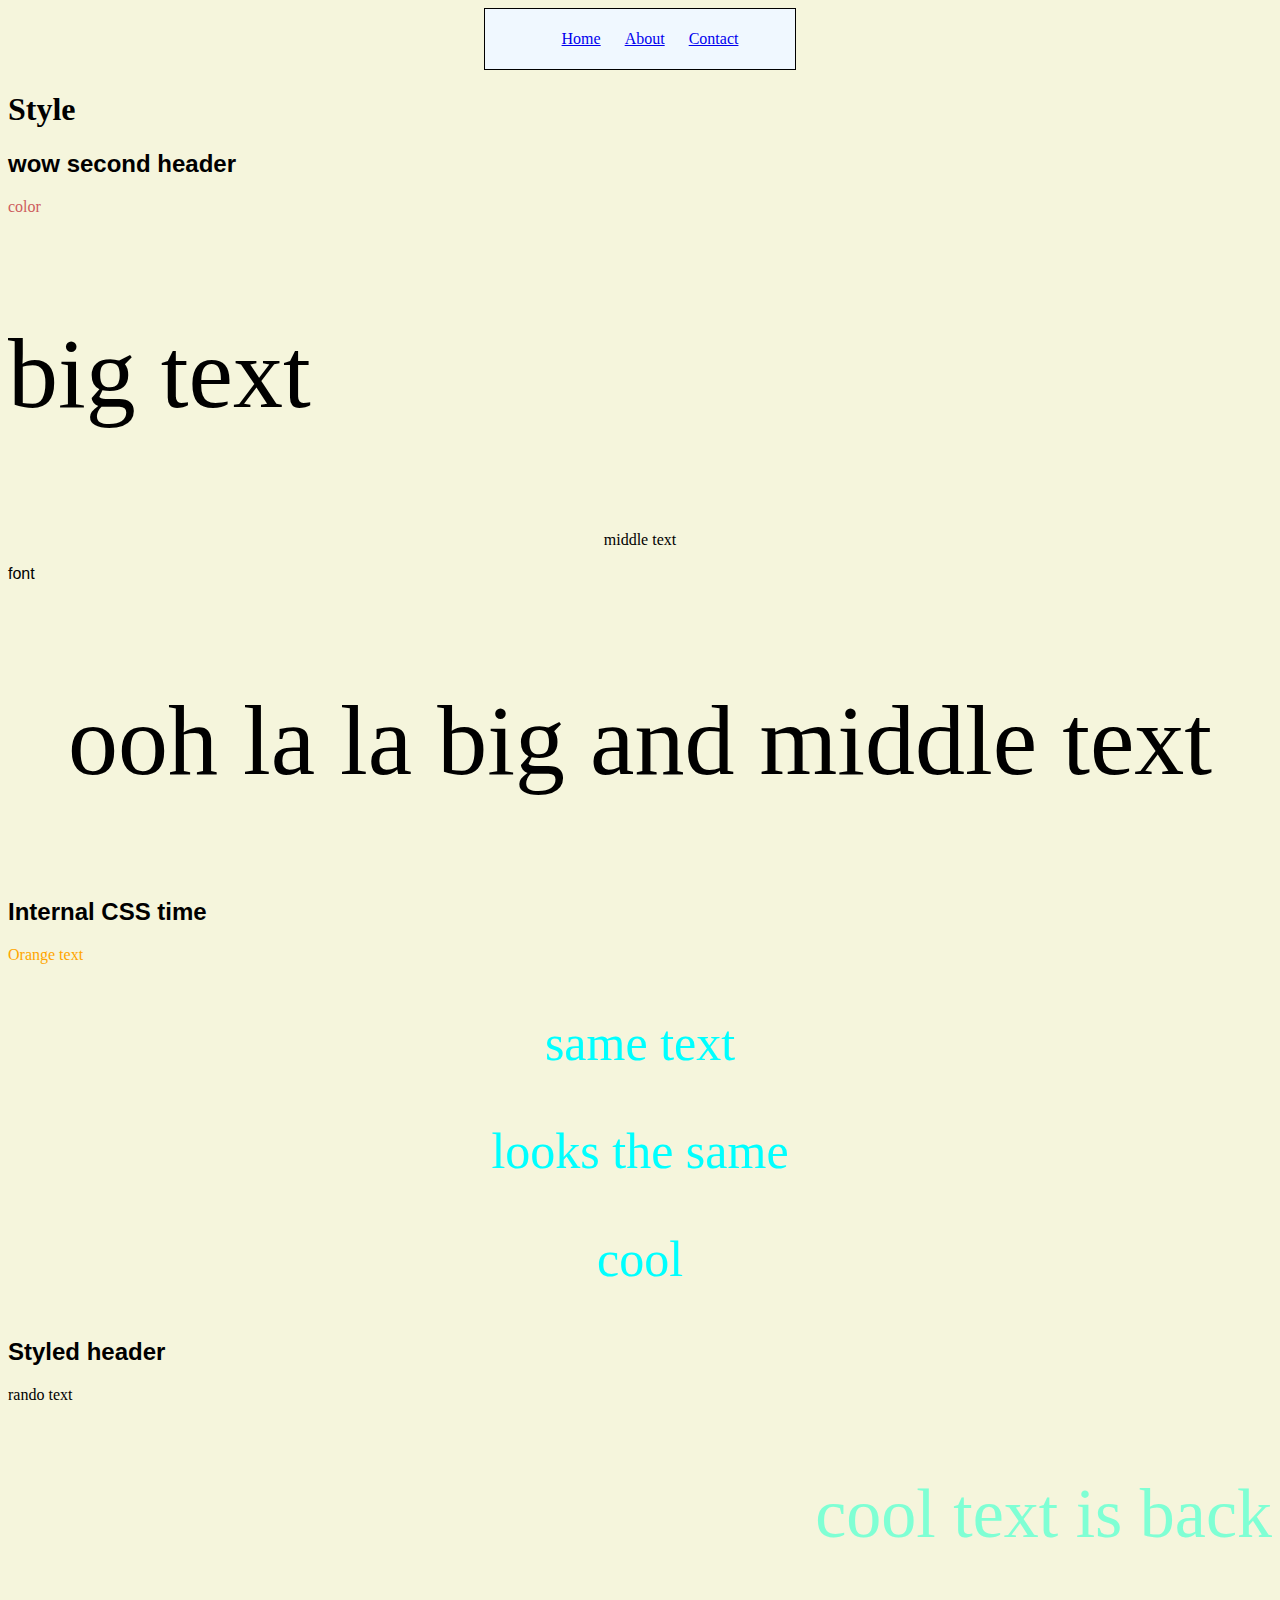
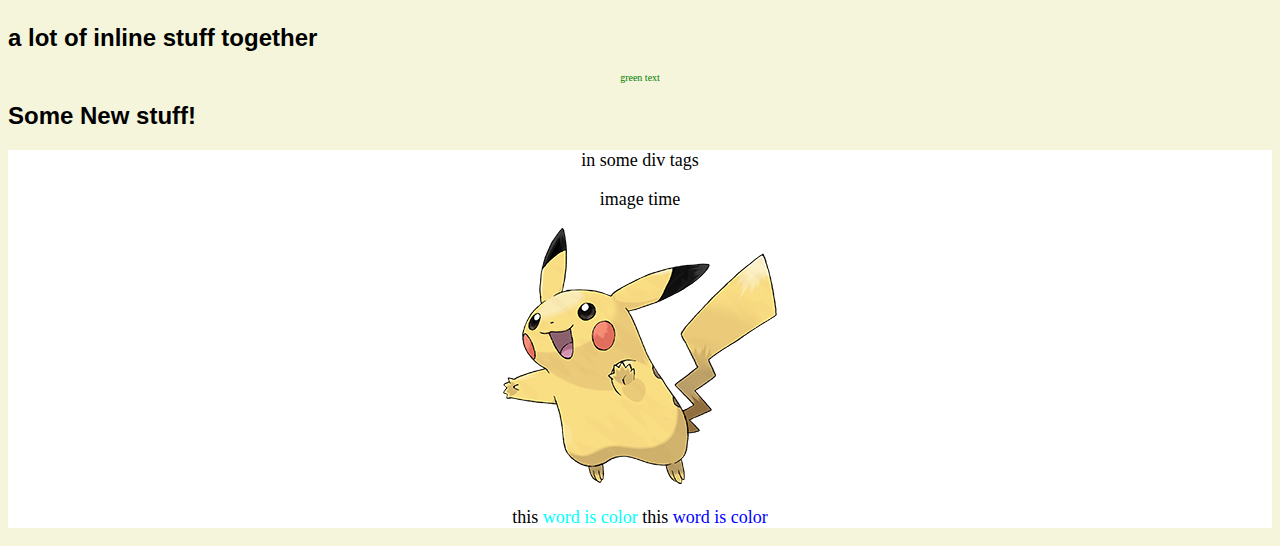
<file: css_demo/index.html>
<!DOCTYPE html>
<html lang="en">
<head>
    <meta charset="UTF-8">
    <meta name="viewport" content="width=device-width, initial-scale=1.0">
    <title>Paolo | CSS Demo</title>
    <link rel="stylesheet" href="css/style.css">
    <style>
        #orange-text {
            color: orange;
        }
        .multi-line {
            color: aqua;
            text-align: center;
            font-size: 50px;
        }
        body {
            background-color: beige;
        }
        h2 {
            font-family: 'Segoe UI', Tahoma, Geneva, Verdana, sans-serif;
        }

        #small-text {
            font-size: 10px;
        }

    </style>
</head>
<body>
    <div class="container">
        <ul class="nav">
            <li><a href="index.html">Home</a></li>
            <li><a href="aboxut.html">About</a></li>
            <li><a href="contact.html">Contact</a></li>
        </ul>
    </div>
    

    <h1>Style</h1>
    <h2>wow second header</h2>
    <p style="color: indianred;">color</p>
    <p style="font-size: 100px;">big text</p>
    <p style="text-align: center;">middle text</p>
    <p style="font-family: 'Gill Sans', 'Gill Sans MT', Calibri, 'Trebuchet MS', sans-serif;">font</p>
    <p style="font-size: 100px; text-align: center;">ooh la la big and middle text</p>

    <h2>Internal CSS time</h2>
    <p id="orange-text">Orange text</p>
    <p class="multi-line">same text</p>
    <p class="multi-line">looks the same</p>
    <p class="multi-line">cool</p>

    <h2>Styled header</h2>
    <p>rando text</p>
    <p id="multi-text">cool text is back</p>
    <h2>a lot of inline stuff together</h2>
    <p style="color: green;" id="small-text" class="center-text">green text</p>
    <h2>Some New stuff!</h2>
    <div class="div">
        <p>in some div tags</p>
        <p>image time</p>
        <img src="images/pikachu.png">
        <p> this <span id="span-1"> word is color</span> this <span id="span-2"> word is color</p>
    </div>
</body>
</html>
</file>
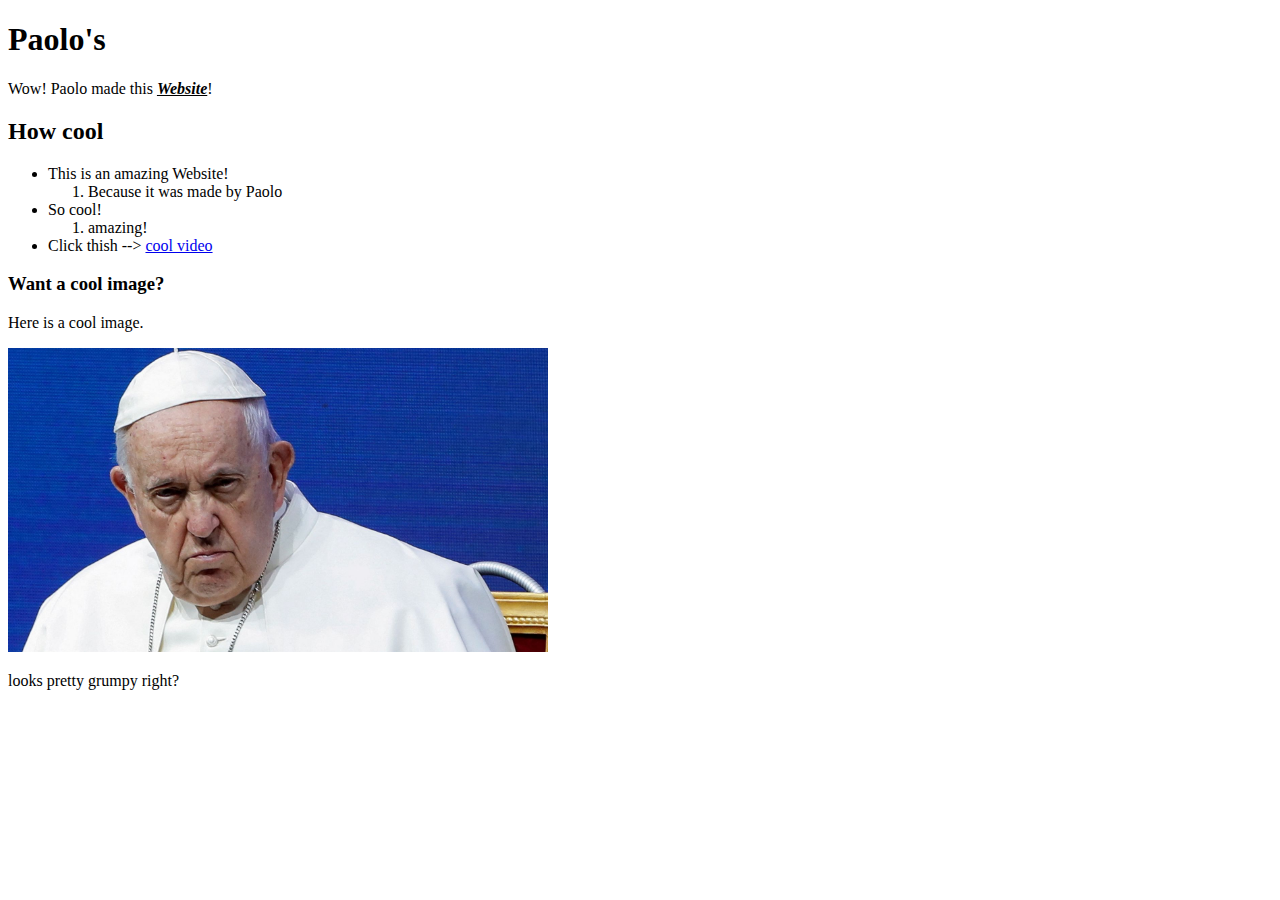
<file: html_demo/index.html>
<!DOCTYPE html>
<html>
    <head>
        <title>Paolo | HTML DEMO</title>
    </head>
    <body>
        <h1>Paolo's </h1>
        <p>Wow! Paolo made this <b><u><i>Website</i></u></b>!</p>
        <h2>How cool</h2> 
        <ul>
            <li>This is an amazing Website!</li>
                <ol>
                    <li>Because it was made by Paolo</li>
                </ol>
            <li>So cool!</li>
                <ol>
                    <li>amazing!</li>
                </ol>
            <li>Click thish --> <a href="https://www.youtube.com/watch?v=dQw4w9WgXcQ" target="_blank">cool video</a></li>
        </ul> 
        <h3>Want a cool image?</h3>
        <p>Here is a cool image.</p>
        <img src="images/grumpypope.jpg" width="540" alt="grumpypope">
        <p>looks pretty grumpy right? </p>
    </body>
</html>
</file>
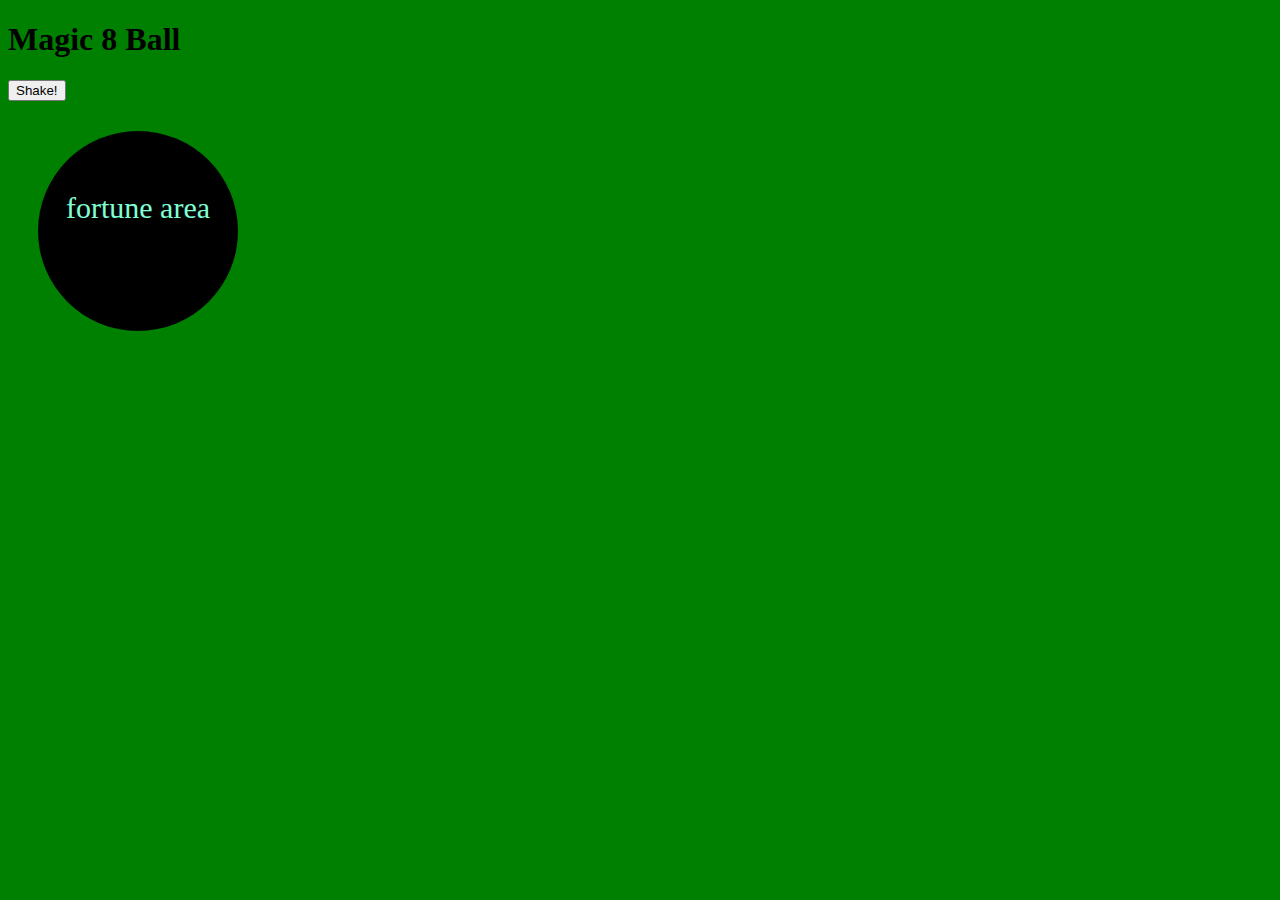
<file: magic_8_ball/index.html>
<!DOCTYPE html>
<html lang="en">
<head>
    <meta charset="UTF-8">
    <meta name="viewport" content="width=device-width, initial-scale=1.0">
    <title>Document</title>
    <link rel="stylesheet" href="css/style.css">
    <script type="text/javascript" src="js/script.js"></script>
</head>
<body>
    <h1>Magic 8 Ball</h1>
    <div>
        <button onclick="magic8ball();">Shake!</button>
    </div>
    <div id="fortune">
        fortune area
    </div>
</body>
</html>
</file>
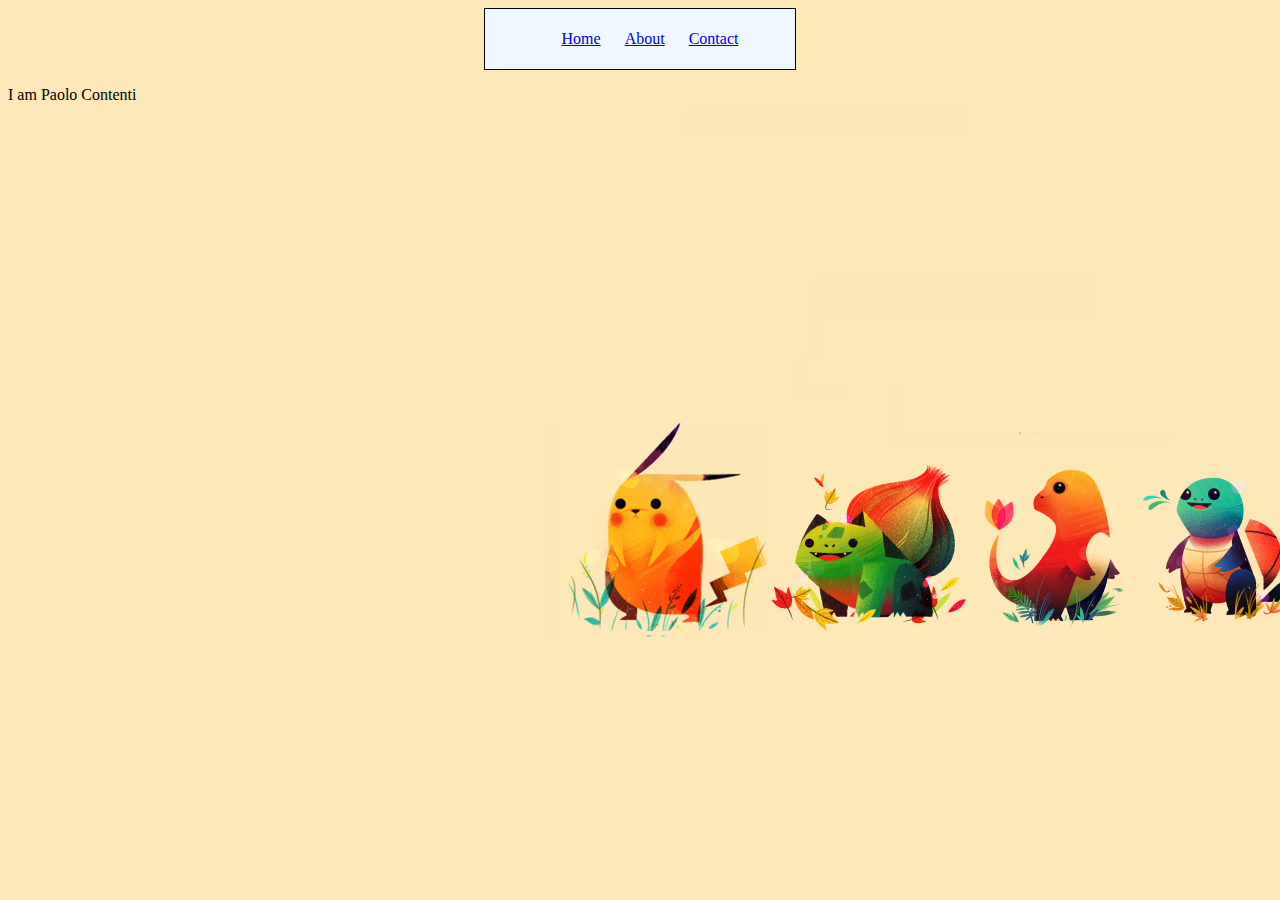
<file: css_demo/about.html>
<!DOCTYPE html>
<html lang="en">
<head>
    <style>
        body {
            background-image: url(images/pokemon-wallpaper.png);
        }
        .div {
            font-size: large;
            background-color: white;
            text-align: center;
        }
        .nav {
    list-style: none;
    text-align: center;
}
.nav li {
    display: inline;
    margin-right: 20px; 
}
        .container {
    width: 300px;
    margin: 0 auto;
    border: 1px solid black;
    padding: 5px;
    background-color: aliceblue;
}
    </style>
    <meta charset="UTF-8">
    <meta name="viewport" content="width=device-width, initial-scale=1.0">
    <title>Document</title>
    <div class="container">
        <ul class="nav">
            <li><a href="index.html">Home</a></li>
            <li><a href="about.html">About</a></li>
            <li><a href="contact.html">Contact</a></li>
        </ul>
    </div>
    <p>I am Paolo Contenti</p>
</head>
<body>
    
</body>
</html>
</file>
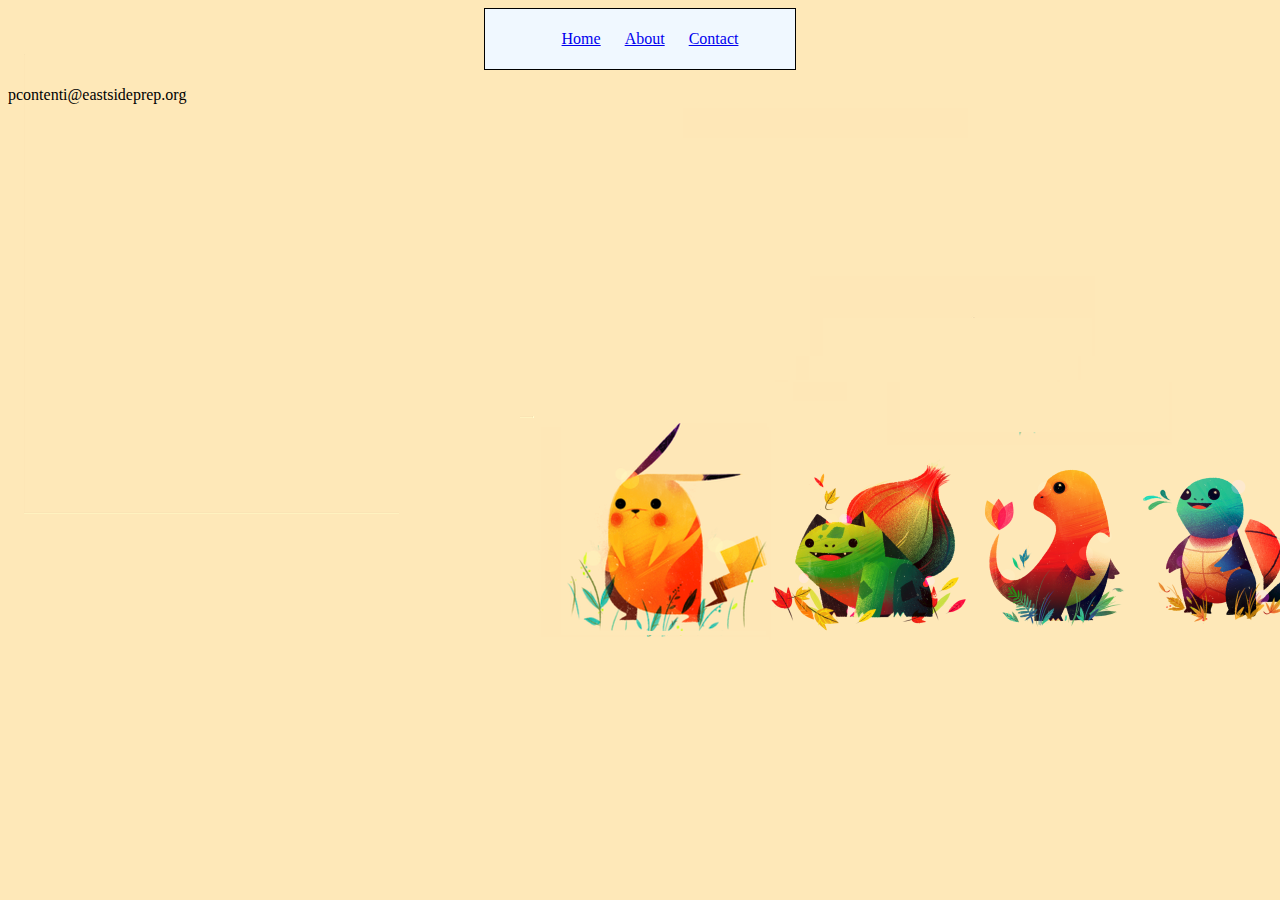
<file: css_demo/contact.html>
<!DOCTYPE html>
<html lang="en">
<head>
    <style>
        body {
            background-image: url(images/pokemon-wallpaper.png);
        }
        .div {
            font-size: large;
            background-color: white;
            text-align: center;
        }
        .nav {
    list-style: none;
    text-align: center;
}
.nav li {
    display: inline;
    margin-right: 20px; 
}
        .container {
    width: 300px;
    margin: 0 auto;
    border: 1px solid black;
    padding: 5px;
    background-color: aliceblue;
}
    </style>
    <meta charset="UTF-8">
    <meta name="viewport" content="width=device-width, initial-scale=1.0">
    <title>Document</title>
    <div class="container">
        <ul class="nav">
            <li><a href="index.html">Home</a></li>
            <li><a href="about.html">About</a></li>
            <li><a href="contact.html">Contact</a></li>
        </ul>
    </div>
    <p>pcontenti@eastsideprep.org</p>
</head>
<body>
    
</body>
</html>
</file>
<file: css_demo/css/style.css>
#multi-text{
    color: aquamarine;
    text-align: right;
    font-size: 70px;
}

.container {
    width: 300px;
    margin: 0 auto;
    border: 1px solid black;
    padding: 5px;
    background-color: aliceblue;
}

.nav {
    list-style: none;
    text-align: center;
}

.nav li {
    display: inline;
    margin-right: 20px; 
}

.center-text {
    text-align: center;
}

.div {
    font-size: large;
    background-color: white;
    text-align: center;
}

#span-1 {
    color:aqua
}

#span-2 {
    color: blue;
}
</file>
<file: magic_8_ball/css/style.css>
body {
    background-color: green
}

#fortune{
    background-color:black;
    color: aquamarine;
    width: 200px;
    height:140px;
    border-radius:100px;
    margin: 30px;
    padding-top: 60px;
    vertical-align: center;
    text-align: center;
    font-size: 30px;
}
</file>
